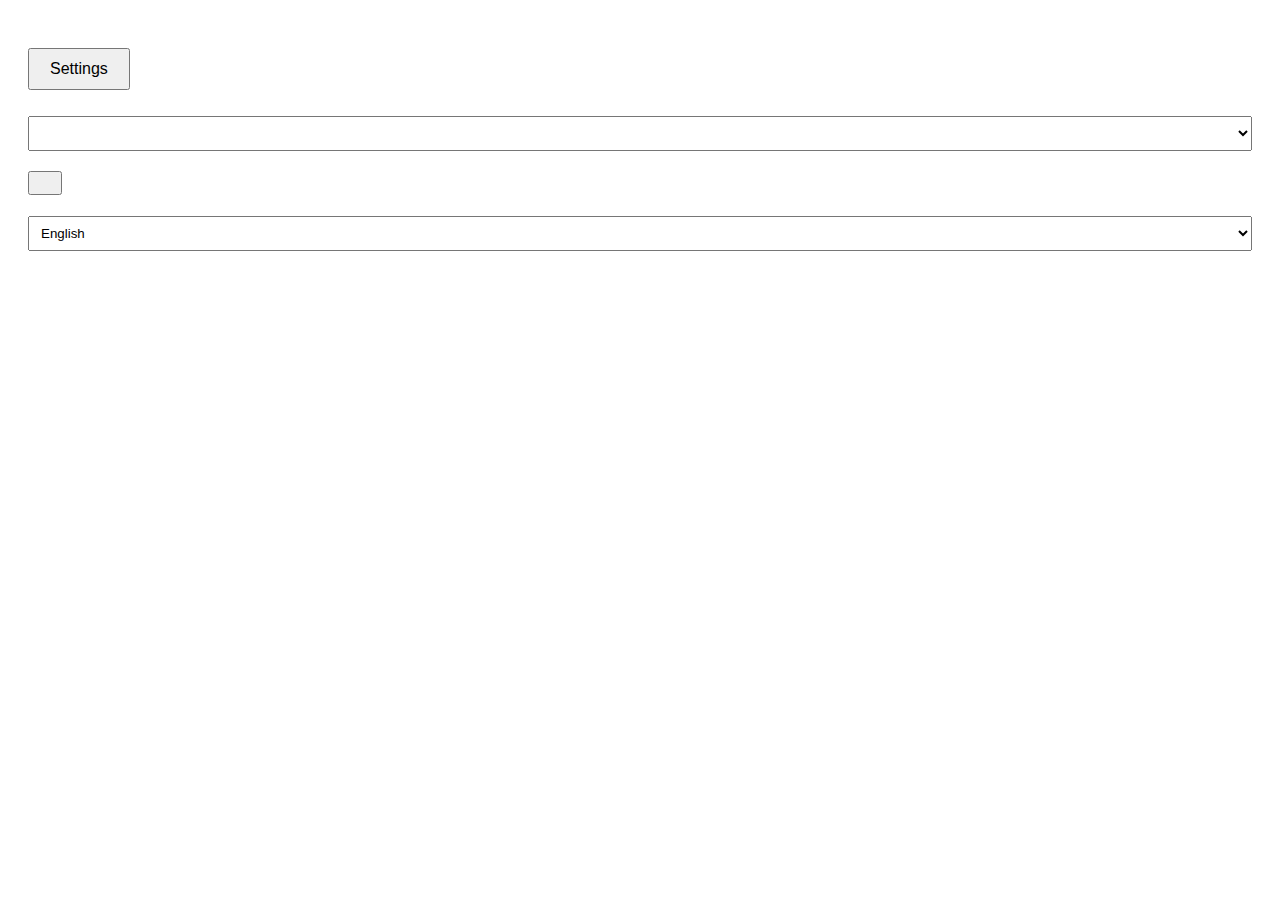
<file: options.html>
<!DOCTYPE html>
<html lang="en">
<head>
  <meta charset="UTF-8">
  <meta name="viewport" content="width=device-width, initial-scale=1.0">
  <link rel="stylesheet" href="styles.css">
  <title data-i18n="gamepadInputSettings"></title>
</head>
<body>
  <div class="header">
	<button id="settings-button">Settings</button>
    <h1 data-i18n="gamepadInputSettings"></h1>
  </div>
  <label for="stick-selection" data-i18n="selectStick"></label>
  <select id="stick-selection">
    <option value="left" data-i18n="leftStick"></option>
    <option value="right" selected data-i18n="rightStick"></option>
  </select>
  <button id="save-settings" data-i18n="saveSettings"></button>
  <p id="status-message"></p>
  <label for="language-selection" data-i18n="chooseLanguage"></label>
  <select id="language-selection">
    <option value="en" selected>English</option>
    <option value="zh">中文</option>
  </select>
  <script src="options.js"></script>
</body>
</html>
</file>
<file: styles.css>
body {
  font-family: Arial, sans-serif;
  padding: 20px;
}

h1 {
  margin-bottom: 20px;
}

label {
  display: block;
  margin-top: 10px;
}

select {
  width: 100%;
  padding: 8px;
  margin-top: 5px;
}

button {
  margin-top: 20px;
  padding: 10px 15px;
  cursor: pointer;
}

#status-message {
  margin-top: 10px;
  color: green;
}

//设置按钮页面

.header {
  display: flex;
  align-items: center;
  justify-content: space-between;
  margin-bottom: 20px;
}

#settings-button {
  padding: 10px 20px;
  font-size: 16px;
  cursor: pointer;
}
</file>
